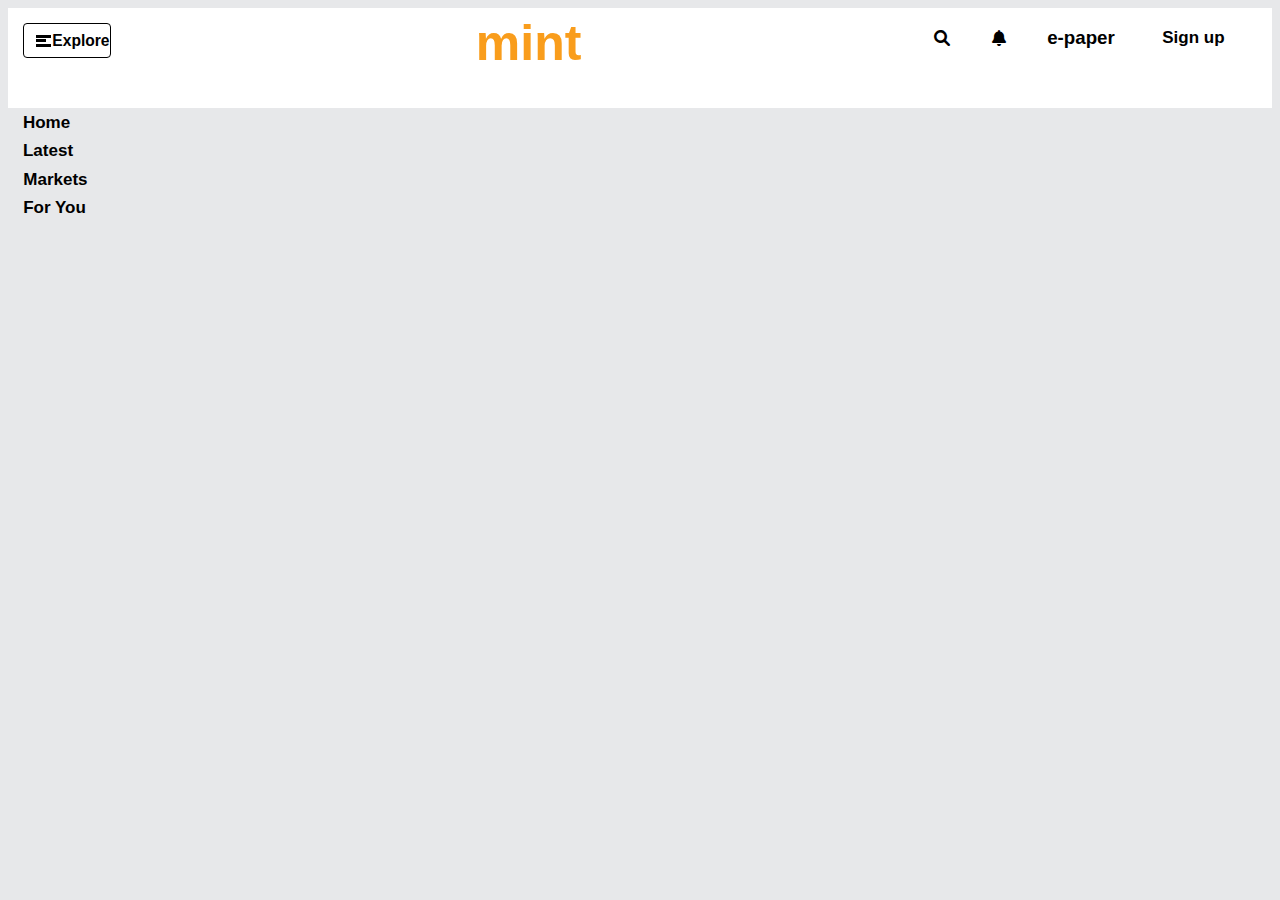
<file: index.html>
<!DOCTYPE html>
<html lang="en">
<head>
    <meta charset="UTF-8">
    <meta http-equiv="X-UA-Compatible" content="IE=edge">
    <meta name="viewport" content="width=device-width, initial-scale=1.0">
    <title>Landing page</title>
    <link rel="stylesheet" href="./all.min.css">
    <link rel="stylesheet" href="./css/navbar.css">
</head>
<body id="body">
    <div id="navbar2"></div>
    <div id="mainBar">
        <div class="sidebar">
            <div class="items item1">
                <button onclick="btnHome()"style="border:none; background-color:#e7e8ea;"><input class="inputs" type="button"  value="Home" id="home" ></button>
            </div>
            <div class="items item2">
                <button style="border:none; background-color:#e7e8ea;">
                    <input class="inputs" type="button"  value="Latest">
                </button>
            </div>
            <div class="items item3">
                <button style="border:none;background-color:#e7e8ea;">
                    <input class="inputs" type="button"  value="Markets">
                </button>
            </div>
            <div class="items item4">
                <button style="border:none;background-color:#e7e8ea;">
                    <input class="inputs" type="button" id="you" value="For You">
                </button>
            </div>
        </div>
        <div id="newsDisplay">
    
        </div>

    </div>
</body>
</html>

<script>
    let type = "";
    btnHome = () =>{
    type = document.getElementById("home").value;
    // console.log(type);
    }
    console.log(type);
</script>

<script type="module">
     let type1 = "";
    btnHome = () =>{
    type1 = document.getElementById("home").value;
    // console.log(type);
    }
    console.log(type1);

// console.log(type);

import navbar from "./components/navbar.js";
import {getData, appendData} from "./scripts/getAppend.js";

document.getElementById("navbar2").innerHTML = navbar();



let url = "https://newsapi.org/v2/top-headlines?country=in&category=business&apiKey=1c8f9d4d806b403fa3891c613798ca16";

let data = await getData(url);

appendData(data);


</script>
</file>
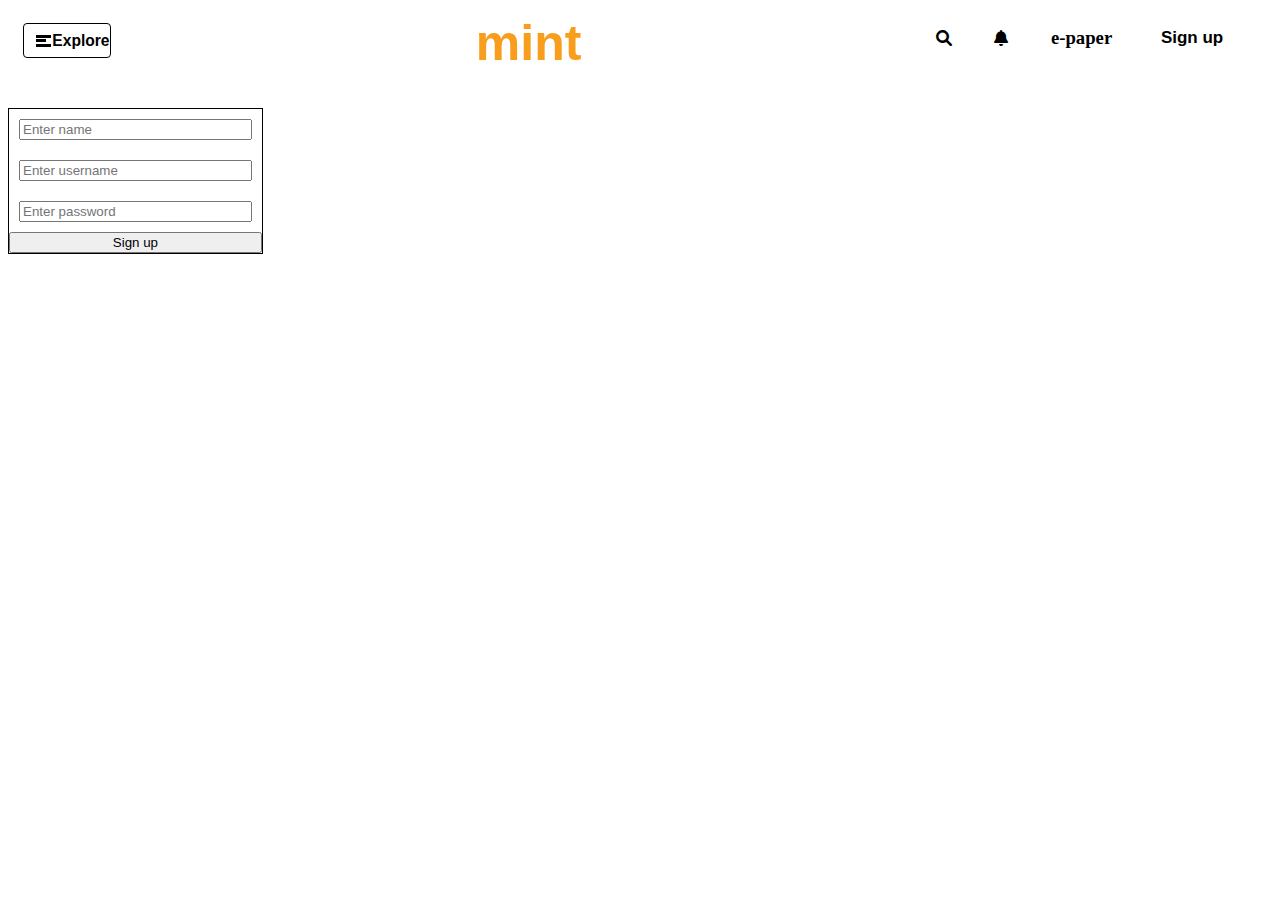
<file: signup.html>
<!DOCTYPE html>
<html lang="en">
<head>
    <meta charset="UTF-8">
    <meta http-equiv="X-UA-Compatible" content="IE=edge">
    <meta name="viewport" content="width=device-width, initial-scale=1.0">
    <title>Document</title>
    <link rel="stylesheet" href="./all.min.css">
    <link rel="stylesheet" href="./css/signup.css">
    <link rel="stylesheet" href="./css/navbar.css">
</head>
<body>
    <div id="navbar2">
    </div>
        <div id="form">
            <input type="text" id="name" placeholder="Enter name"
            class="formThings">
            <input type="text" placeholder="Enter username" id="username" class="formThings">
            <input type="text" placeholder="Enter password" id="password" class="formThings">
            <button onclick="btnClick()"> Sign up</button>
        </div>
</body>
</html>

<script>
let arr = [];

class objStore{
    constructor(name, userName, password){
        this.name = name;
        this.userName = userName;
        this.password = password;
    }
}
function btnClick(){
    localStorage.setItem("user", JSON.stringify([]));

    let name = document.getElementById("name").value;
    console.log(name);

    let userName = document.getElementById("username").value;
    
    let password = document.getElementById("password").value;


    let u1 = new objStore(name, userName, password);

    arr.push(u1);
    console.log(arr);

    localStorage.setItem("user", JSON.stringify(arr));

    document.getElementById("name").value = null;
    document.getElementById("username").value = null;
    document.getElementById("password").value = null;

    alert("Signup successful!");

    let nameOfUser = "";

    let arr2 = JSON.parse(localStorage.getItem("user")) || [];
    arr2.forEach(({name}) =>{
        nameOfUser = name;
    })
    document.getElementById("sh3").innerHTML = nameOfUser;
}

</script>

<script  type="module">

import navbar from "./components/navbar.js";
// import signup from "./components/signup.js";

document.getElementById("navbar2").innerHTML = navbar();

// signup();


</script>
</file>
<file: css/navbar.css>
#body {
    background-color:#e7e8ea;
    font-family:'Franklin Gothic Medium', 'Arial Narrow', Arial, sans-serif;
}
#navbar {
    display: flex;
    justify-content: space-between;
    background-color: white;
}
#navbarFirst{
    width: 10%;
    height: 70px;
    padding: 15px;
}
#exploreBtn{
    background-color: white;
    display: flex;
    width: 70%;
    height: 50%;
    gap:5%;
    align-items: center;
    cursor: pointer;
    padding: 10px;
    border: 1px solid black;
    border-radius: 4px;
}
.bar1, .bar3{
    width: 15px;
    height: 3px;
    margin: 10%; 
    background-color: black;
}
.bar2{
    width: 10px;
    height: 3px;
    margin: 10%; 
    background-color: black;
}
#navbarSecond{
    width: 10%;
    height: 50px;
    padding: 0%;
    align-items: center;
    justify-content:center;
    position: relative;
    margin-top: 10px;
}
#h1Mint{
    color:#f99d1c;
    font-size: 50px;
    font-weight: bold;
    font-family:Impact, Haettenschweiler, 'Arial Narrow Bold', sans-serif;
}
#mintBtn{
    background-color: white;
    border:none;
    display: flex;
    width: 100%;
    height: 100%;
    justify-content: center;
    align-items: center;
    cursor: pointer;
}
#navbarThird{
    width: 30%;
    height: 100%;
    display: flex;
    align-items: center;
    justify-content:space-evenly;
}
#sh3{
    background-color:white;
    border: none;
}
#ah3{
    color: black;
    font-weight: bold;
    font-size: 17px;

}
a{
    text-decoration: none;
}

#sidebar{
    display: flex;
    flex-direction: column;
    gap:5%;
    align-items: flex-start;
    justify-content:flex-start;
}
.items{
    margin:2%;
}
.inputs{
    border:none;
    background-color:#e7e8ea;
    font-family: 'Franklin Gothic Medium', 'Arial Narrow', Arial, sans-serif;
    font-weight: bold;
    font-size: 17px;
    margin:2%;
}
.inputs:hover{
    cursor: pointer;
}
#mainBar{
    display: flex;
}
/* #titleNews{
    flex: 3;
} */
#titleDiv{
    flex-basis: 80%;
}
#imgDiv{
    flex-basis: 20%;
}
#imgNews{
    height: 30px;
    width: 30px;
    border-radius: 5px;
    /* flex: 1; */
}
#boxNews{
    display : flex;
    /* justify-Content: space-evenly; */
    align-items: flex-start;
    background-color: white;
    box-shadow: rgba(0, 0, 0, 0.05) 0px 6px 24px 0px, rgba(0, 0, 0, 0.08) 0px 0px 0px 1px;
    margin: 2%;            
}
#btnNews{
    border:none;
    background-color:white;
    display : flex;
    align-items: flex-start;
    background-color: white;
    box-shadow: rgba(0, 0, 0, 0.05) 0px 6px 24px 0px, rgba(0, 0, 0, 0.08) 0px 0px 0px 1px;
    margin: 2%;            
}
</file>
<file: css/signup.css>
a{
    text-decoration:none;
}

#form{
    display: flex;
    flex-direction: column;
    /* justify-content: center; */
    /* align-items: center; */
    /* flex-basis: 20% */
    width: 20%;
    border: 1px solid black;
}
.formThings{
    justify-content:center;
    align-items:center;
    margin: 10px;
}
</file>
